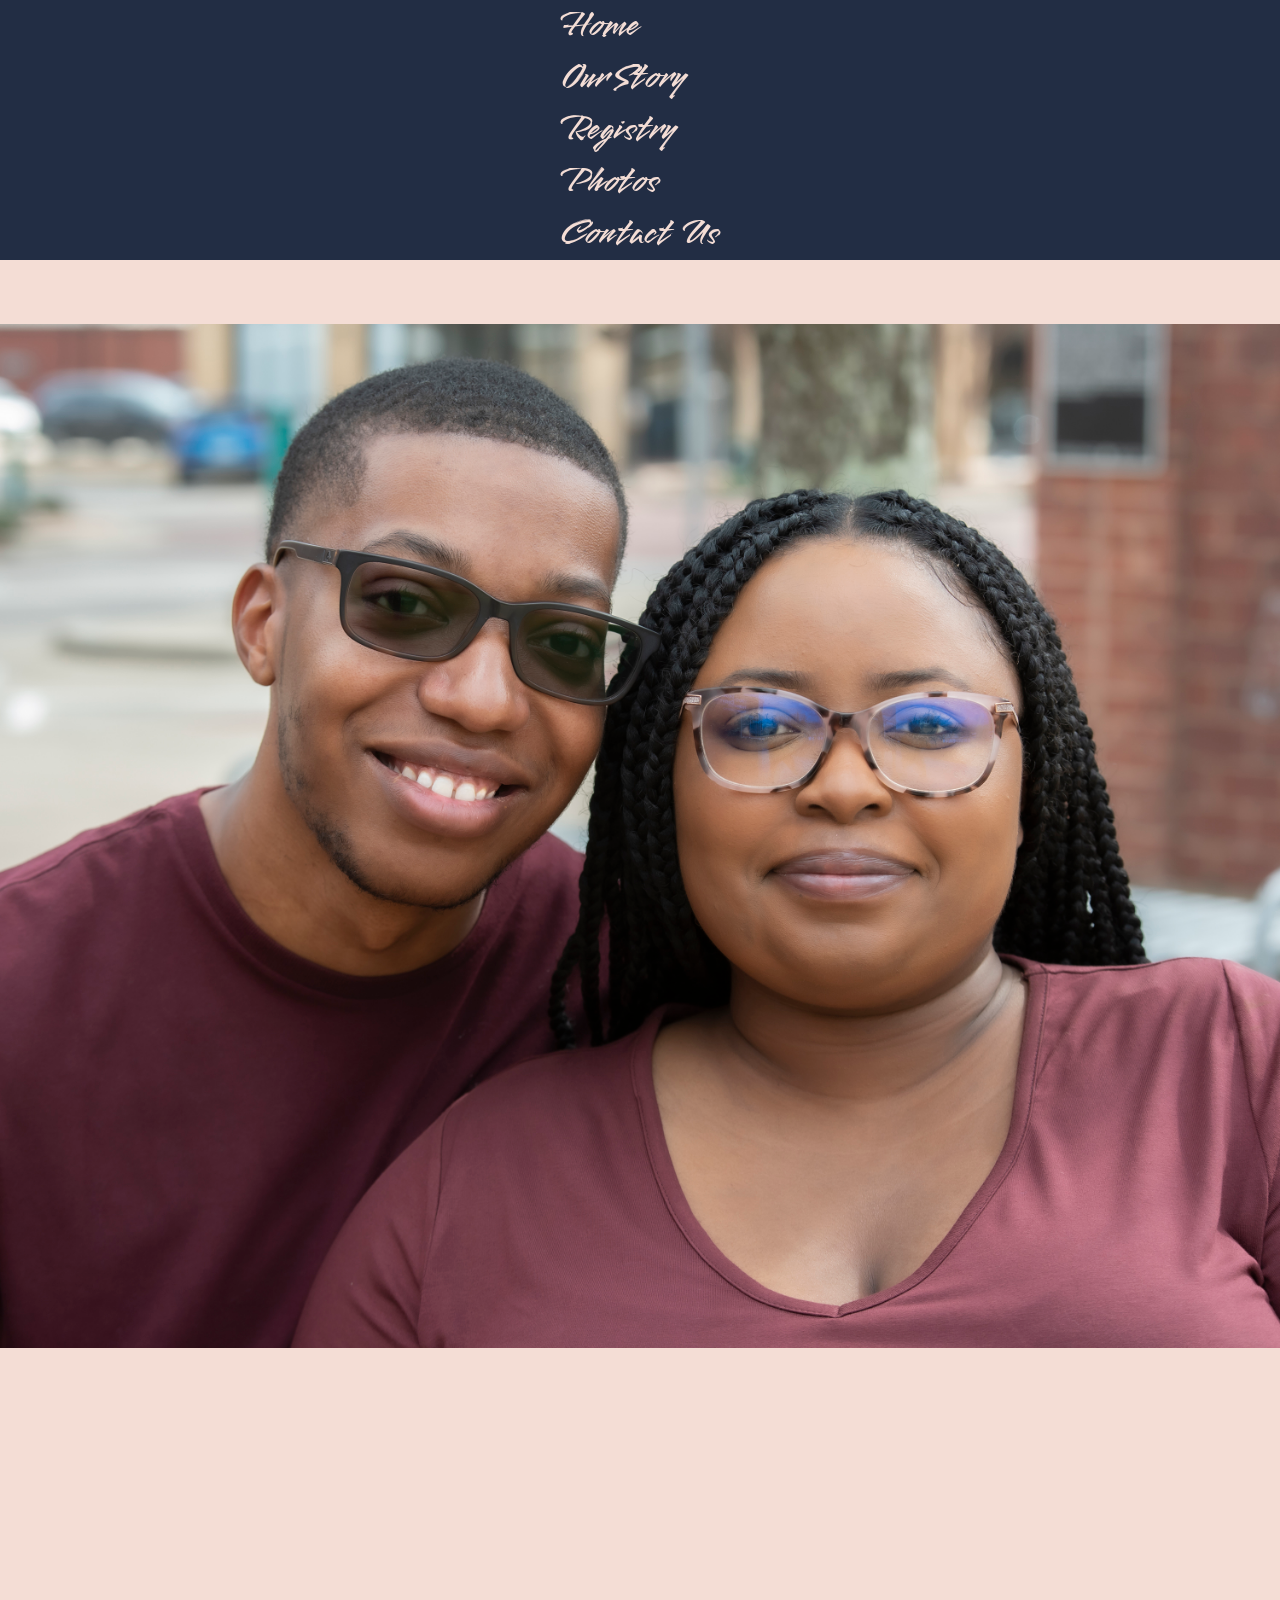
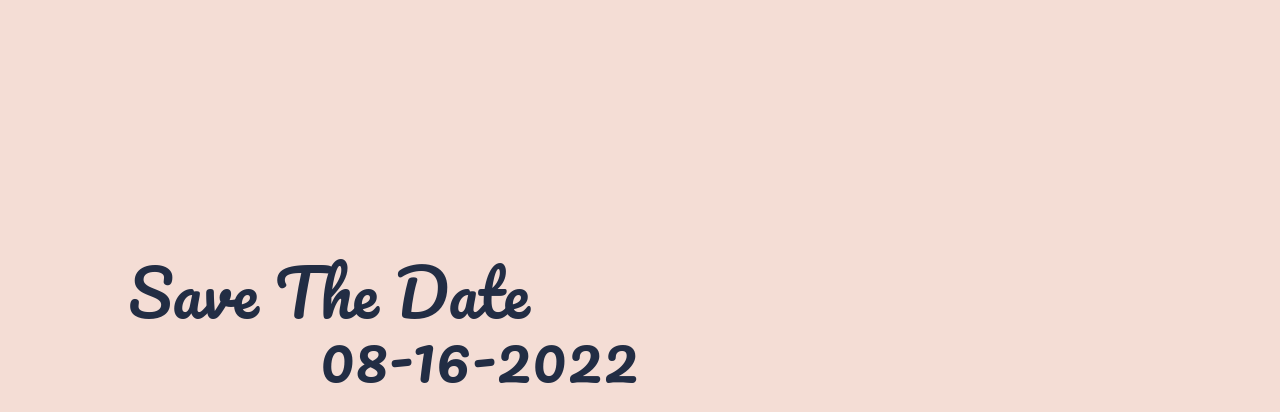
<file: index.html>
<!DOCTYPE html>
<html lang="en">
  <head>
    <meta charset="UTF-8" />
    <meta http-equiv="X-UA-Compatible" content="IE=edge" />
    <meta name="viewport" content="width=device-width, initial-scale=1.0" />
    <link rel="stylesheet" href="styles/general.css" />
    <link rel="stylesheet" href="styles/home.css" />
    <link rel="preconnect" href="https://fonts.googleapis.com" />
    <link rel="preconnect" href="https://fonts.gstatic.com" crossorigin />
    <link rel="preconnect" href="https://fonts.googleapis.com" />
    <link rel="preconnect" href="https://fonts.gstatic.com" crossorigin />
    <link
      href="https://fonts.googleapis.com/css2?family=Tiro+Devanagari+Sanskrit:ital@0;1&display=swap"
      rel="stylesheet"
    />
    <link
      href="https://fonts.googleapis.com/css2?family=Pacifico&family=Smooch&display=swap"
      rel="stylesheet"
    />
    <title>Home</title>
  </head>
  <body>
    <header>
      <nav class="nav">
        <ul class="nav__links">
          <li><a href="#">Home</a></li>
          <li><a href="about-us.html">Our Story</a></li>
          <li>
            <a
              href="https://www.amazon.com/registries/custom/2T1LAB02UNEWW/guest-view"
              target="_blank"
              >Registry</a
            >
          </li>
          <li><a href="photos.html"> Photos</a></li>
          <li><a href="contactus.html"> Contact Us</a></li>
        </ul>
      </nav>
    </header>

    <main>
      <div class="home-container">
        <img
          class="home-picture"
          src="Images/home-page.jpg"
          alt="Hazel & Jacob"
        />
        <div>
          <h1>Save The Date</h1>
          <h2>08-16-2022</h2>
        </div>
      </div>
    </main>
  </body>
</html>
</file>
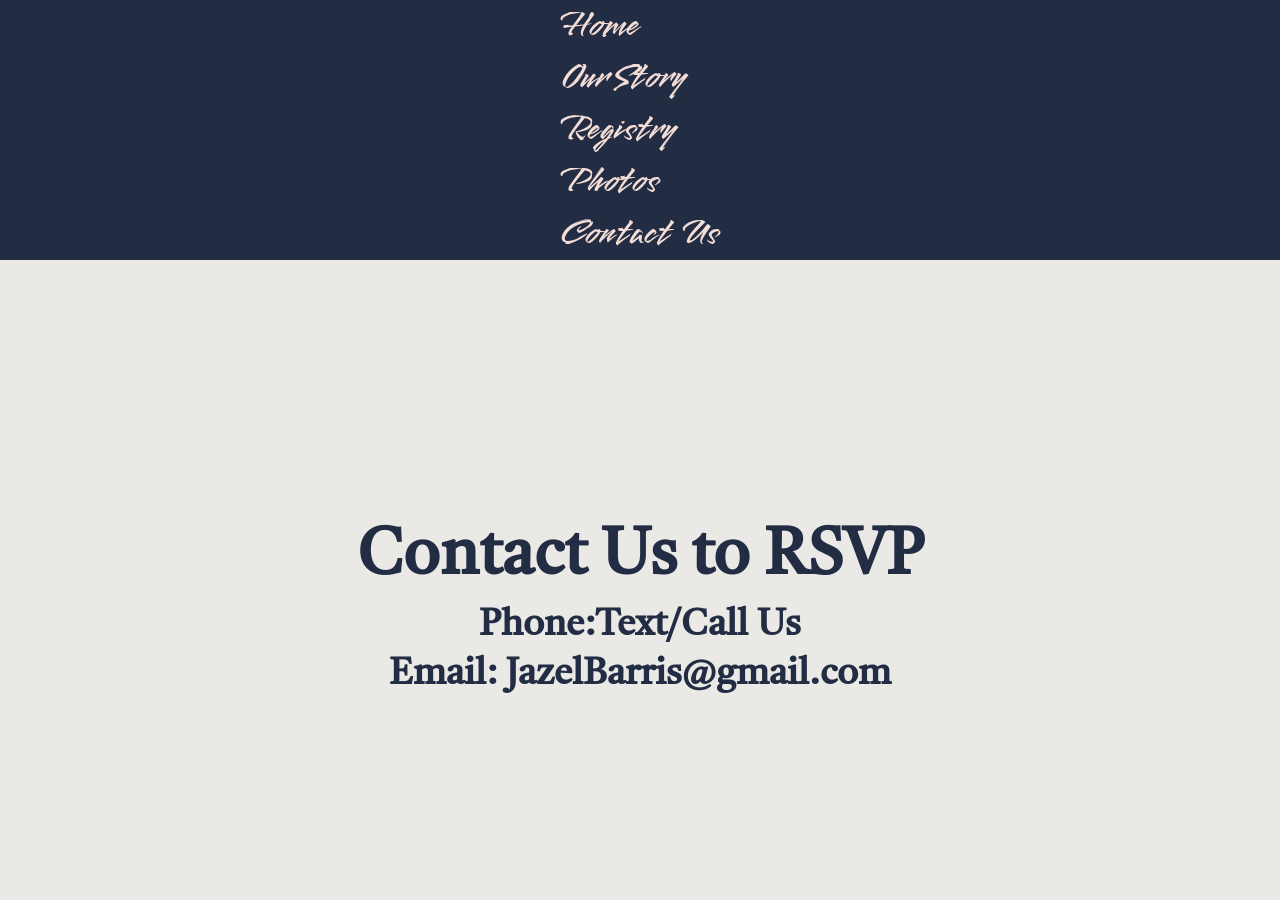
<file: contactus.html>
<!DOCTYPE html>
<html lang="en">
  <head>
    <meta charset="UTF-8" />
    <meta http-equiv="X-UA-Compatible" content="IE=edge" />
    <meta name="viewport" content="width=device-width, initial-scale=1.0" />
    <link rel="stylesheet" href="styles/general.css" />
    <link rel="stylesheet" href="styles/contact-us.css" />
    <link rel="preconnect" href="https://fonts.googleapis.com" />
    <link rel="preconnect" href="https://fonts.gstatic.com" crossorigin />
    <link rel="preconnect" href="https://fonts.googleapis.com" />
    <link rel="preconnect" href="https://fonts.gstatic.com" crossorigin />
    <link
      href="https://fonts.googleapis.com/css2?family=Tiro+Devanagari+Sanskrit:ital@0;1&display=swap"
      rel="stylesheet"
    />
    <link
      href="https://fonts.googleapis.com/css2?family=Pacifico&family=Smooch&display=swap"
      rel="stylesheet"
    />
    <title>Contact Us</title>
  </head>
  <body>
    <header>
      <nav class="nav">
        <ul class="nav__links">
          <li><a href="index.html">Home</a></li>
          <li><a href="about-us.html">Our Story</a></li>
          <li>
            <a
              href="https://www.amazon.com/registries/custom/2T1LAB02UNEWW/guest-view"
              target="_blank"
              >Registry</a
            >
          </li>
          <li><a href="photos.html"> Photos</a></li>
          <li><a href="#"> Contact Us</a></li>
        </ul>
      </nav>
    </header>

    <div class="contact-container">
      <h1>Contact Us to RSVP</h1>
      <h3>Phone:Text/Call Us</h3>
      <h3>Email: JazelBarris@gmail.com</h3>
    </div>
  </body>
</html>
</file>
<file: styles/general.css>
* {
  box-sizing: border-box;
  margin: 0;
  padding: 0;
}
body {
  background-color: #eae9e5;
  color: #222d44;
  font-family: Tiro Devanagari Sanskrit;
}
li,
a {
  font-family: Smooch, Arial, Helvetica, sans-serif;
  font-weight: 500;
  font-size: 2.3rem;
  color: #f4ddd5;
  background-color: #222d44;
  text-decoration: none;
}
header {
  display: flex;
  justify-content: center;
  align-items: center;
  background-color: #222d44;
  width: 100%;
}
.nav__links {
  list-style: none;
}
.nav__links li {
  display: block;
  padding-inline: 60px;
}
.nav__links li a {
  transition: all 0.3s ease 0s;
}
.nav__links li a:hover {
  color: #c48f7f;
}
.underline-top {
  margin-top: -22em;
  background-color: #c48f7f;
  width: 100%;
  height: 10px;
  position: fixed;
}
.underline-bottom {
  background-color: #c48f7f;
  width: 100%;
  height: 10px;
  position: fixed;
}
.contact-container {
  margin-block-start: 20%;
  font-size: 2rem;
  text-align: center;
}
@media (min-width: 1440px) {
  header {
    position: sticky;
    background-color: #222d44;
    display: flex;
    justify-content: space-between;
    justify-content: center;
    padding-bottom: 30px;
    align-items: center;
    width: 100%;
  }
  .nav__links li {
    display: inline-block;
    padding-inline: 60px;
  }
  .underline-top {
  display: none;
  }
  .underline-bottom {
  display: none;
  }
}
@media (max-width:400px){
  .contact-container{
    font-size: 1rem;
  }
}
</file>
<file: styles/home.css>
body {
  background-color: #f4ddd5;
}

.floral {
  margin-top: 20%;
  margin-left: 5%;
  width: 47.5rem;
}
.home-container {
  display: flex;
}
.home-container h1 {
  margin-top: 70%;
  margin-left: 0.5em;
  font-family: Pacifico;
  font-weight: 400;
  font-size: 7.5rem;
}
.home-container h2 {
  margin-top: 0;
  margin-left: 1em;
  font-family: Pacifico;
  font-weight: 400;
  font-size: 7rem;
}
.home-container h1,
h2 {
  line-height: 1;
}
.home-picture {
  margin-top: 5%;
  max-width: 56%;
}
@media (max-width: 1440px) {
  .home-picture {
    margin-top: 5%;
    max-width: 100%;
  }
  .home-container {
    display: flex;
    flex-direction: column;
  }

  .home-container h1 {
    margin-top: 40%;
    margin-left: 2em;
    font-size: 4rem;
  }
  .home-container h2 {
    margin-left: 25%;
    font-size: 4rem;
  }
}
@media (max-width: 400px) {
  .home-container h1 {
    margin-top: 30%;
    font-size: 2.5rem;
  }
  .home-container h2 {
    margin-left: 22%;
    font-size: 3rem;
  }
}
</file>
<file: styles/contact-us.css>
.contact-container p {
  font-size: 1rem;
}
</file>
